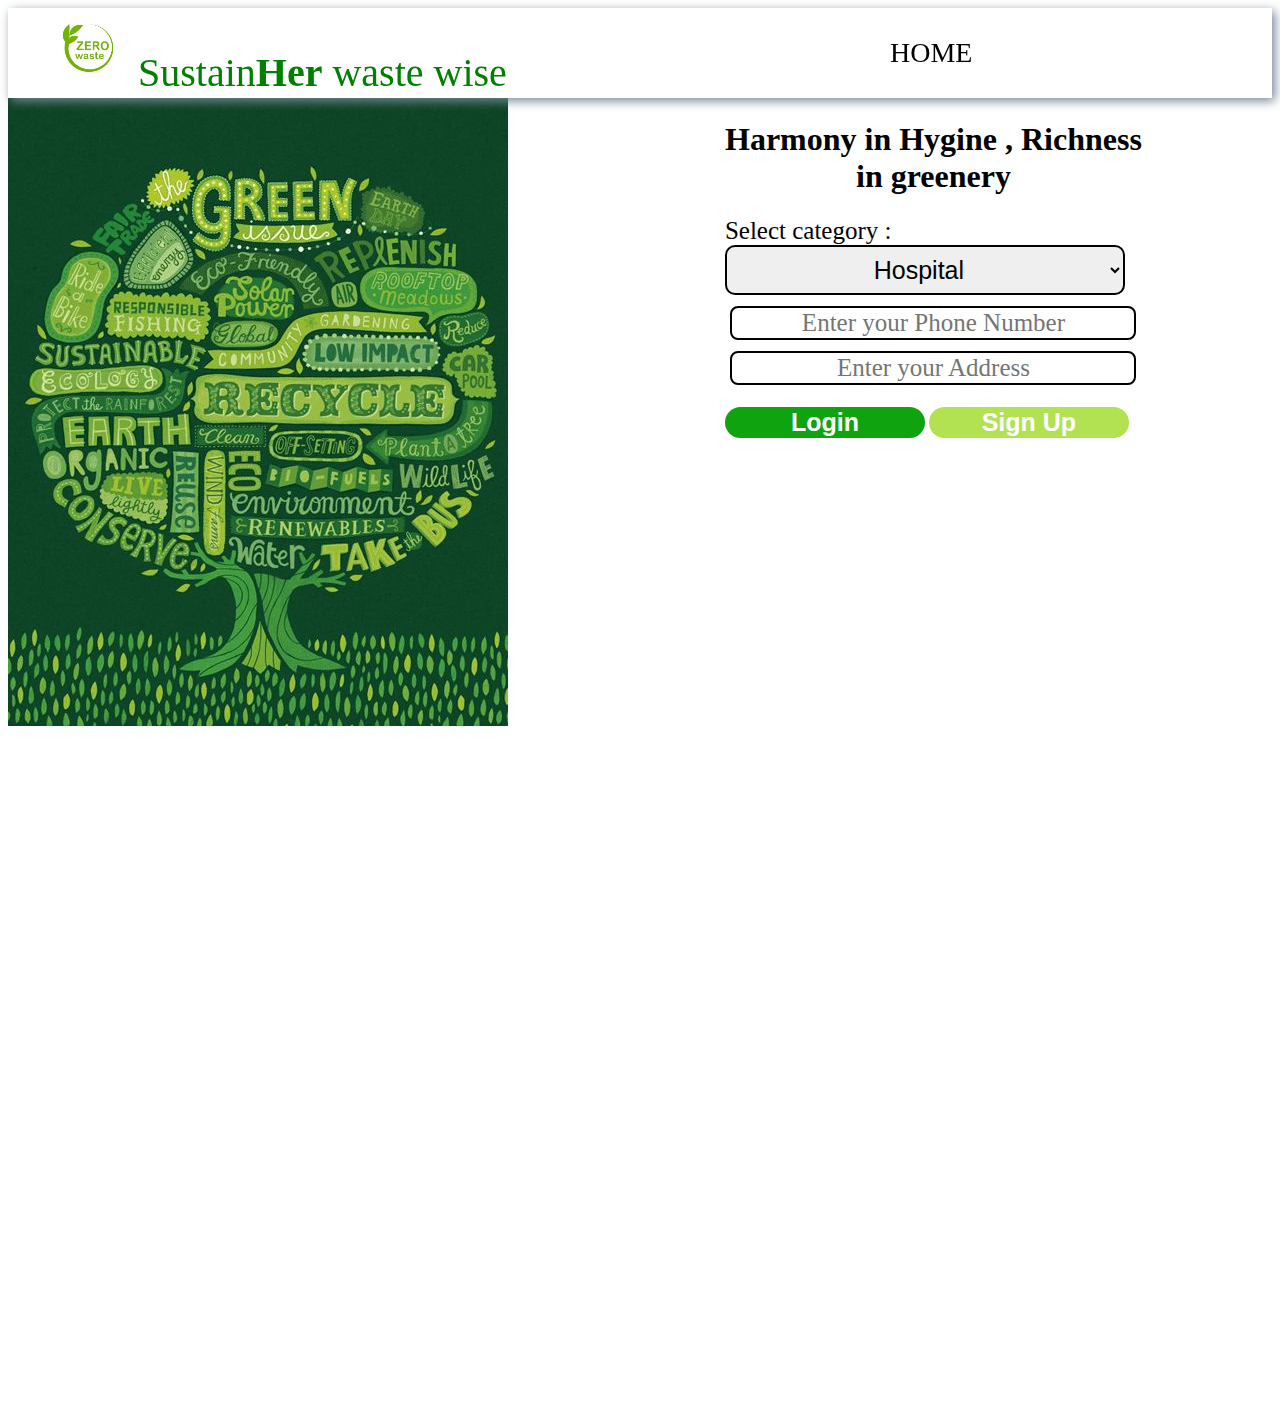
<file: index.html>
<!DOCTYPE html>
<html lang="en">
<head>
    <meta charset="UTF-8">
    <meta name="viewport" content="width=device-width, initial-scale=1.0">
    <title>SustainHer waste wise</title>
    <link rel="icon" type="image/jpg" href="logo2.jpeg"/>
</head>
<style>
  *{
    text-decoration: none;
  }
    .nav-bar {
  margin: 0px;
  padding: 0px; 
  display: flex;
  flex-flow: row;
  width: 100%;
  height: 90px;
  background-color: #fff;
  box-shadow: 3px 3px 10px lightslategray;
  align-items: center;
  justify-content: center;
  position: sticky;
  top: 0;
  z-index: 1;
  /* overflow: hidden; */
}

.logo {
  flex: 1;
  font-size: 40px;
  padding: 20px;
  margin-left: 20px;
  font-family: Satisfy;
  color: green ;
}

.logo img {
  width: 80px; /* Adjust the width as needed */
  height:auto; /* Maintain aspect ratio */
}



ul.menu {
  flex: 1;
  display: flex;
  flex-flow: row wrap;
}

.menu li {
  flex: 1;
  /* margin: 0;
  padding: 0; */
  list-style-type: none;
 
  font-family: "Barlow Condensed";
  text-align: center;
}

.menu li a {
  text-decoration: none;
  color: #000;
  text-transform: uppercase;
  font-size: 28px;
  margin-left: 200px;
}

.menu li a:hover {
  color: green;
  text-decoration: underline;
}


.dropdown-content {
  display: none;
  position: fixed;
  background-color:rgba(252, 246, 246, 0.724);
  min-height: 100px;
  min-width: 100px;
  box-shadow: 0px 8px 16px 0px rgba(0,0,0,0.2);
  padding: 12px 16px;
  z-index: 1;
}
.dropdown-content a {
  color: black;
  padding: 12px 16px;
  text-decoration: none;
  display: block;
  text-align: left;
}

.dropdown:hover .dropdown-content {
  display: block;
}

.container {
      /* border: 2px solid purple; */
      position:relative; /*bringdown the login content*/
      margin: 120px 80px;
      padding:50px 50px;
      width: 33%;
      border-radius: 28px;
      /* margin-top: 50px; */
      top: -800px;
      float: right;
    }
    .formgroup input {
      font-family: "Baloo Bhai 2", cursive;
      text-align: center;
      display: block;
      width: 400px;
      padding: 1px;
      border: 2px solid black;
      margin: 11px auto;
      font-size: 25px;
      border-radius: 8px;
    }
    .container h1 {
      text-align: center;
    }
    .container button {
      display: inline;
      width: 200px;
      padding: 1px;
      margin: 11px auto;
      font-size: 25px;
      border: none;
      border-radius: 20px;
    }
    .container button a{
      color: white;
      font-weight: bold;
    }
    .btn1{
      margin-left: 20px;
      background-color: rgb(15, 163, 15);
    }
    .btn2{
      background-color: rgb(178, 226, 81);
    }
    #inputtext{
      display: none;
    }
    
</style>
<body>
    <section class="nav-bar">
        <div class="logo">
          <img style="border-radius: 50%;" src="logo2.jpeg"> 
        Sustain<b>Her</b>&nbsp;waste wise
        </div> 
  
          
          <ul class="menu">
            <div class="dropdown">
              <li><a href="first.html">home</a></li>
            </div>
            
            <!-- <div class="dropdown">
              <li><a href="aboutus.html">about us</a></li>
            </div> 
      
         
              <div class="dropdown">
              <li><a href="ourservices.html">our services</a></li>
              </div>
             
              <div class="dropdown">
              <li><a href="ourcommunity.html">our community</a></li>
              </div>
              
             
              
              <div class="dropdown">
              <li><a href="#">contact us</a></li>
              <div class="dropdown-content">
                <p>gogreen@gmail.com</p>
                <p>+91 8660863934</p>
              </div>
              </div> -->
          </ul>
          
</section>
<img src="bg.jpeg" alt="bg">
<section>
          <div class="container">
           
            <h1>Harmony in Hygine , Richness in greenery</h1>
            <form >
              <div class="formgroup">
                <label style="font-size:25px;">Select category :</label>
                <select style="width:400px;height:50px;font-size:25px;font-family:Baloo Bhai 2, cursive;text-align:center;border-radius:10px;border:2px solid black;">
                  <option value="hospital">Hospital</option>
                  <option value="school">School</option>
                  <option value="industries">Industries</option>
                  <option value="Associations">Associtaions</option>
                  <option value="home">Home</option>
                  <option value="others">Others</option>
                </select>
              </div>
              <div class="formgroup">
                <input type="text" id="inputtext" name="" placeholder="Enter Name"required />
              </div>
               <div class="formgroup">
                <input type="text" name="" placeholder="Enter your Phone Number"required />
              </div>
              <div class="formgroup">
                <input type="text" name="" placeholder="Enter your Address" required />
              </div>
              <button class="btn1"><a href="home.html">Login</a></button>
              <button class="btn2"> <a href="home.html">Sign Up</a></button>
            </form>
          </div>  
</section>
<script src="first.js">

</script>
</body>
</html>
</file>
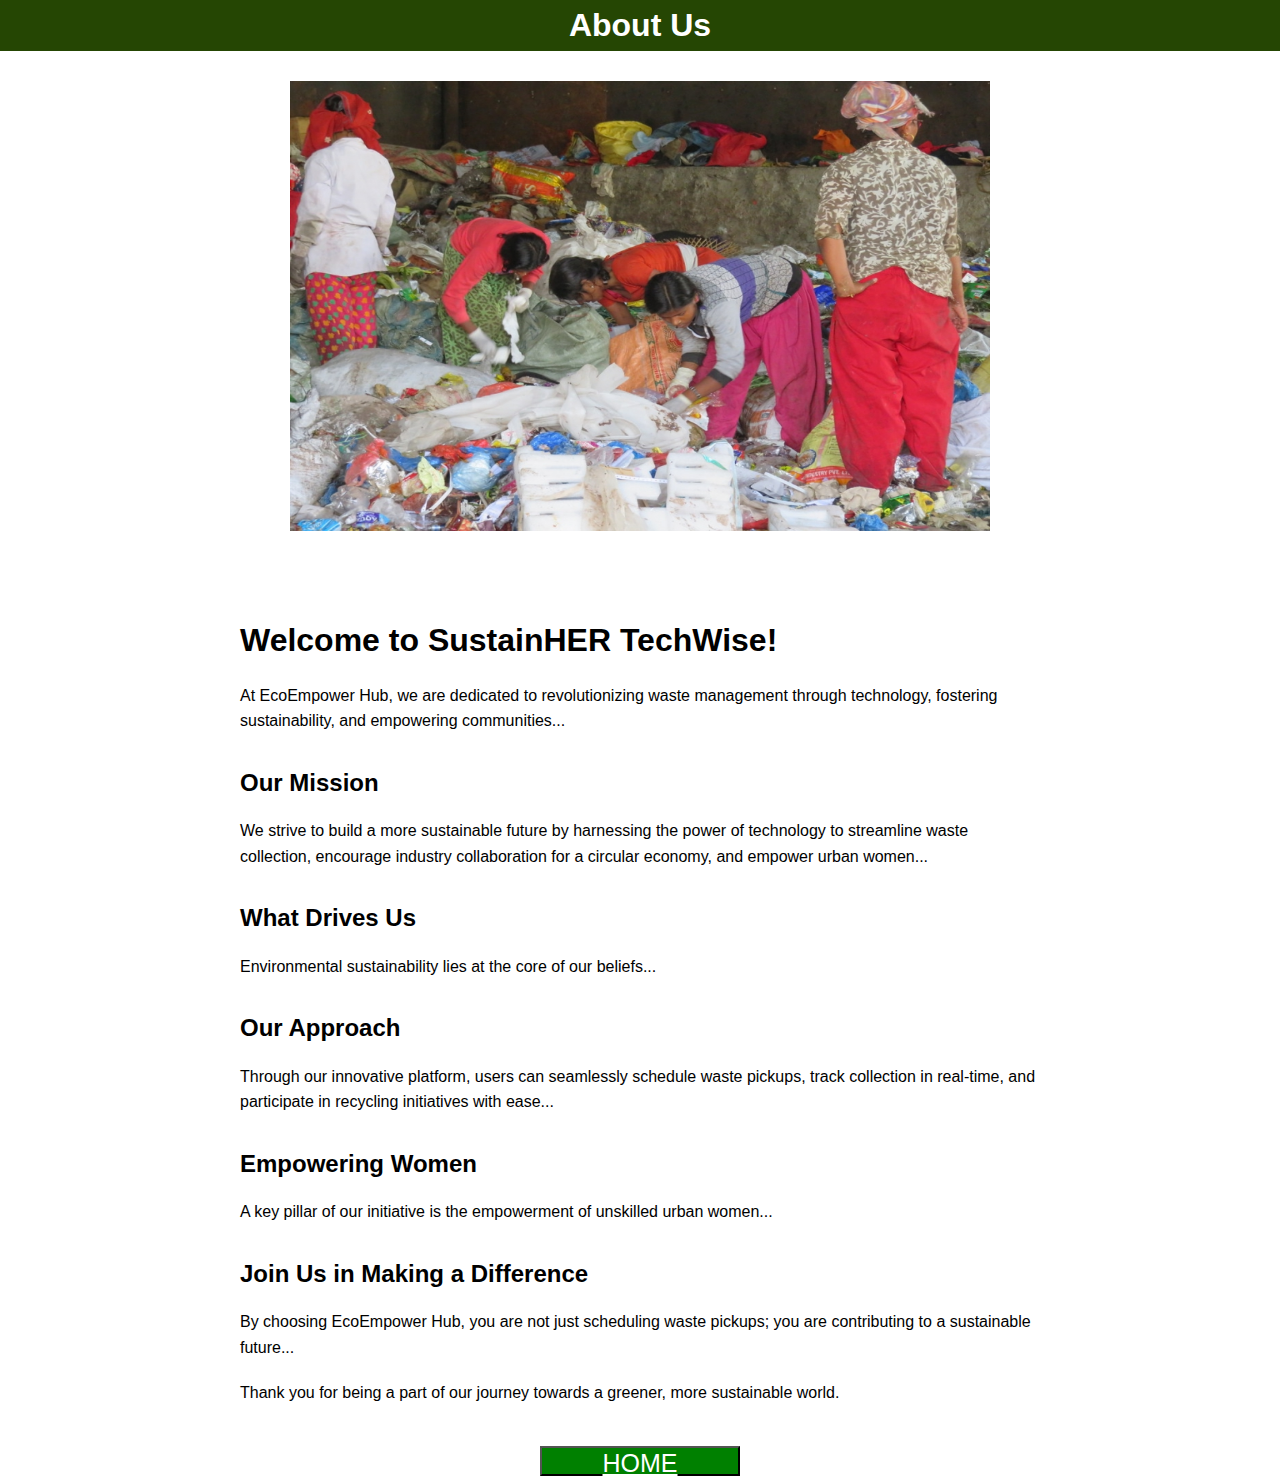
<file: abtus.html>
<!DOCTYPE html>
<html lang="en">
<head>
  <meta charset="UTF-8">
  <title>SustianHer waste wise </title>
  <link rel="stylesheet" href="style.css">
  <link rel="icon" type="image/jpg" href="logo2.jpeg"/>
</head>
<body>

  <header>
    <h1>About Us</h1>
  </header>

  <main class="about-section">
    <div class="image">
        <img src="abtusimg.jpg" alt="waste management picture" height="450" width="700">
    </div>
    <div class="container">
      <h2>Welcome to Sustain<b>HER</b> TechWise!</h2>
      <p>At EcoEmpower Hub, we are dedicated to revolutionizing waste management through technology, fostering sustainability, and empowering communities...</p>

      <h3>Our Mission</h3>
      <p>We strive to build a more sustainable future by harnessing the power of technology to streamline waste collection, encourage industry collaboration for a circular economy, and empower urban women...</p>

      <h3>What Drives Us</h3>
      <p>Environmental sustainability lies at the core of our beliefs...</p>

      <h3>Our Approach</h3>
      <p>Through our innovative platform, users can seamlessly schedule waste pickups, track collection in real-time, and participate in recycling initiatives with ease...</p>

      <h3>Empowering Women</h3>
      <p>A key pillar of our initiative is the empowerment of unskilled urban women...</p>

      <h3>Join Us in Making a Difference</h3>
      <p>By choosing EcoEmpower Hub, you are not just scheduling waste pickups; you are contributing to a sustainable future...</p>

      <p>Thank you for being a part of our journey towards a greener, more sustainable world.</p>
    </div>
  </main>

  <footer>
    <button style="background-color:green;width:200px;height:30px;font-size:25px;color:white;"><a href="home.html" style="color:white;">HOME</a> </button>
  </footer>

</body>
</html>
</file>
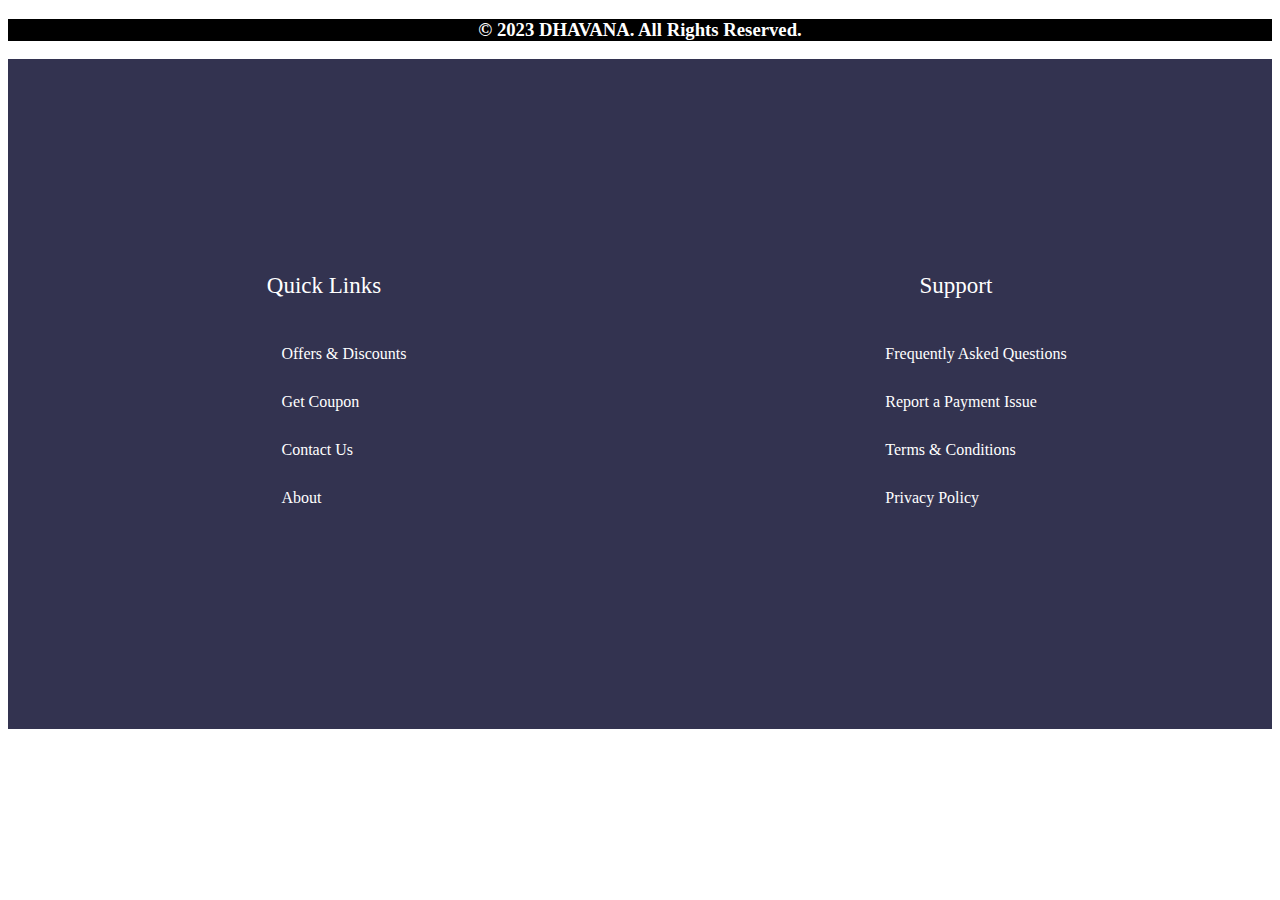
<file: footer.html>
<!DOCTYPE html>
<html lang="en">
<head>
    <meta charset="UTF-8">
    <meta name="viewport" content="width=device-width, initial-scale=1.0">
    <title>Document</title>
</head>
<style>
.footer {
  background-image: url("https://res.cloudinary.com/dxssqb6l8/image/upload/v1605293781/pine-tree_mq2sgp.jpg");
  background-size: cover;
  background-repeat: no-repeat;
  background-position: center;
  width: 100%;
  height: 670px;
  position: relative;
  display: flex;
  flex-flow: row wrap;
  justify-content: center;
  align-items: center;
}

.footer::before {
  position: absolute;
  content: "";
  display: block;
  background-color: rgba(0, 0, 36, 0.8);
  top: 0;
  left: 0;
  bottom: 0;
  right: 0;
}

.footer .links {
  position: relative;
  color: #fff;
  flex: 1;
  display: flex;
  flex-flow: column;
  justify-content: center;
  align-items: center;
}

.links ul {
  list-style-type: none;
}

.links h3 {
  font-family: Barlow Condensed;
  font-weight: normal;
  font-size: 23px;
  margin-bottom: 15px;
}

.links li {
  font-family: Roboto;
  cursor: pointer;
  padding: 15px 0;
}

.links li:hover {
  color: #ffa801;
}


    @media all and (max-width: 708px) {
  .footer {
    width: 100%;
    height: 670px;
    position: relative;
    display: flex;
    flex-flow: column wrap;
    justify-content: center;
    align-items: center;
  }
}
</style>
<body>
    <footer><h3 style="text-align: center;background-color: #000;color: #fff;">&copy; 2023 DHAVANA. All Rights Reserved.</h3></footer>
    <div class="footer">
        <div class="links">
            <h3>Quick Links</h3>
            <ul>
                <li>Offers & Discounts</li>
                <li>Get Coupon</li>
                <li>Contact Us</li>
                <li>About</li>
            </ul>
        </div>
       
        <div class="links">
            <h3>Support</h3>
            <ul>
                <li>Frequently Asked Questions</li>
                <li>Report a Payment Issue</li>
                <li>Terms & Conditions</li>
                <li>Privacy Policy</li>
            </ul>
        </div>
    </div>
</body>
</html>
</file>
<file: style.css>
/* Reset some default styles */
body {
    margin: 0;
    font-family: Arial, sans-serif;
    line-height: 1.6;
  }
  .image{
    width: 500;
    height: 200;
    padding: 30px;
    text-align: center;
  }
  
  /* Basic styling for header */
  header {
    background-color:rgb(37, 70, 3);
    color: #fff;
    text-align: center;
    padding-left: 40px 0;
  }
  
  header h1 {
    margin: 0;
  }
  
  /* Styling for the main content */
  .container {
    max-width: 800px;
    margin: 0 auto;
    padding: 20px;
  }
  
  h2 {
    font-size: 2em;
    margin-bottom: 10px;
  }
  
  h3 {
    font-size: 1.5em;
    margin-top: 30px;
    margin-bottom: 10px;
  }
  
  p {
    margin-bottom: 20px;
  }

  footer{
    text-align: center;
  }
</file>
